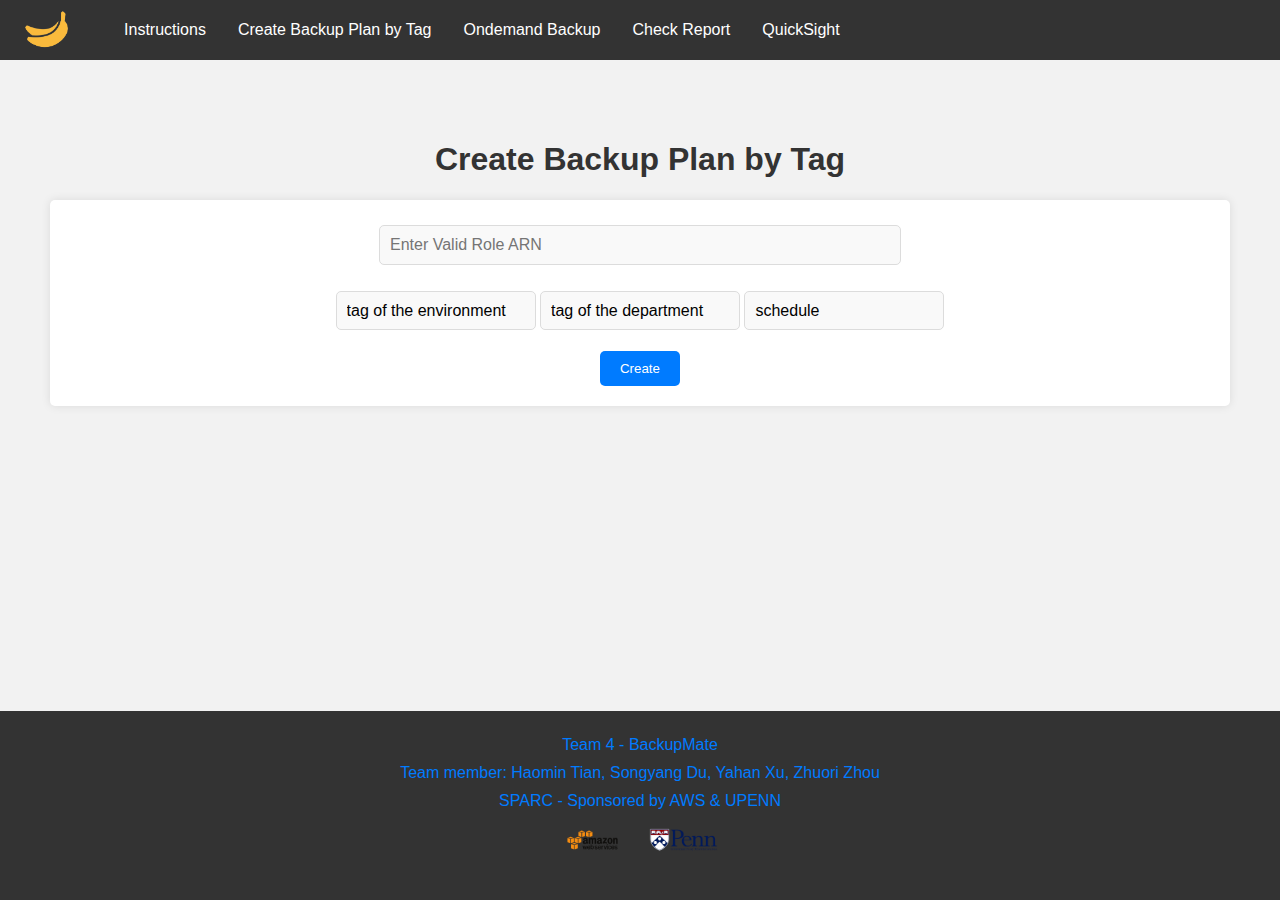
<file: index.html>
<!DOCTYPE html>
<html lang="en">

<head>
    <link rel="stylesheet" href="styles.css">
    <meta charset="UTF-8">
    <meta name="viewport" content="width=device-width, initial-scale=1.0">
    <title>Create Backup Page</title>
</head>

<body>
    <div class="navbar">
        <img src="logo.png" alt="Logo" class="logo-image">
        <a href="instruction.html">Instructions</a>
        <a href="index.html">Create Backup Plan by Tag</a>
        <a href="ondemand.html">Ondemand Backup</a>
        <a href="csv.html">Check Report</a>
        <a href="quicksight.html">QuickSight</a>
    </div>
     
    <div class="container">
        <h1>Create Backup Plan by Tag</h1>
        <form onsubmit="event.preventDefault(); submitForm();" class="backup-form">
            <input id="roleArn" type="text" placeholder="Enter Valid Role ARN" required />
            <div class="container">
                <!-- Dropdown for env tags -->
                <select id="envTag">
                    <option value="" disabled selected>tag of the environment</option>
                    <!-- Add your tag options here -->
                    <option value="dev">dev</option>
                    <option value="staging">staging</option>
                    <option value="prod">prod</option>
                </select>

                <!-- Dropdown for department tags -->
                <select id="depTag">
                    <option value="" disabled selected>tag of the department</option>
                    <!-- Add your tag options here -->
                    <option value="hr">HR</option>
                    <option value="sales">sales</option>
                    <option value="marketing">marketing</option>
                </select>

                <!-- Dropdown for backup schedule -->
                <select id="backupSchedule">
                    <option value="" disabled selected>schedule</option>
                    <!-- Add your schedule options here -->
                    <option value="6">every 6 hours</option>
                    <option value="3">every 3 hours</option>
                    <option value="1">every 1 hour</option>
                </select>
            </div>
            
            <button type="submit">Create</button>
        </form>
        <p id="result"></p>
    </div>

    <p id="responseMessage"></p>
    <script>
        async function submitForm() {
            const API_URL = "https://7f2g4rmw47.execute-api.us-east-1.amazonaws.com/createBackupPlan";
            const roleArn = document.getElementById("roleArn").value;
            const envTag = document.getElementById("envTag").value;
            const depTag = document.getElementById("depTag").value;
            const backupSchedule = document.getElementById("backupSchedule").value;
            const resultElement = document.getElementById("result");

            // Show a processing message
            resultElement.textContent = "Processing...";

            const requestOptions = {
                method: 'POST',
                headers: { 'Content-Type': 'application/json' },
                body: JSON.stringify({
                    role_arn: roleArn,
                    env: envTag,
                    dep: depTag,
                    schedule: backupSchedule
                })
            };

            try {
                const response = await fetch(API_URL, requestOptions);
                const data = await response.json();

                // Display the result message
                resultElement.textContent = data.message || "Success!";
            } catch (error) {
                // Display error message
                resultElement.textContent = "An error occurred: " + error.message;
            }
        }
    </script>
    <footer class="footer">
        <div class="footer-content">
            <p>Team 4 - BackupMate</p>
            <p>Team member: Haomin Tian, Songyang Du, Yahan Xu, Zhuori Zhou</p>
            <P>SPARC - Sponsored by AWS & UPENN</P>
            <div class="sponsor-images">
                <img src="aws.png" alt="Sponsor 1" class="sponsor-image">
                <img src="upenn.png" alt="Sponsor 2" class="sponsor-image">
                <!-- Add more sponsor images as needed -->
            </div>
        </div>
    </footer>
</body>

</html>
</file>
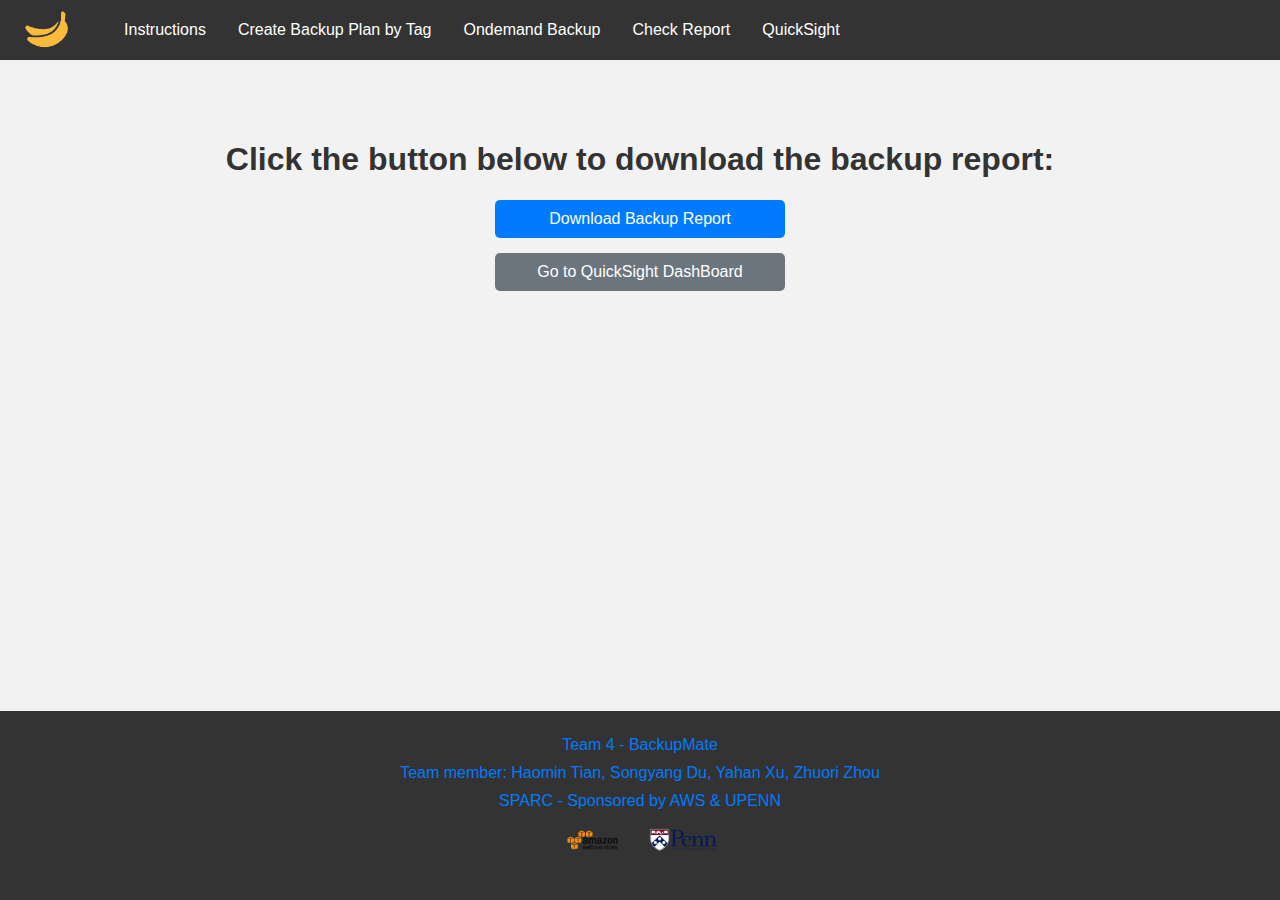
<file: csv.html>
<!DOCTYPE html>
<html>

<head>
    <link rel="stylesheet" href="styles.css">
    <meta charset="UTF-8">
    <meta name="viewport" content="width=device-width, initial-scale=1.0">
    <title>Report Page</title>
</head>

<body>
    <div class="navbar">
        <img src="logo.png" alt="Logo" class="logo-image">
        <a href="instruction.html">Instructions</a>
        <a href="index.html">Create Backup Plan by Tag</a>
        <a href="ondemand.html">Ondemand Backup</a>
        <a href="csv.html">Check Report</a>
        <a href="quicksight.html">QuickSight</a>
    </div>

    <div class="container">
        <h1>Click the button below to download the backup report:</h1>
        <!-- <p>Click the button below to download the backup report:</p> -->
        <!-- <a href=" " download="combined_backup_report.csv">Download</a>
        <a class="secondary"
            href="https://us-east-1.quicksight.aws.amazon.com/sn/accounts/235405876084/dashboards/c4c41712-5997-40f7-812b-ba6a60b3eddf?directory_alias=sparcquciksight">Go
            to QuickSight DashBoard</a> -->
        <div class="button-group">
            <a class="button-primary" href="#" download="combined_backup_report.csv">Download Backup Report</a>
            <a class="button-secondary"
                href="quicksight.html">Go to QuickSight DashBoard</a>
        </div>
    </div>
    <!-- <iframe width="1600" height="900"
        src="https://us-east-1.quicksight.aws.amazon.com/sn/embed/share/accounts/235405876084/dashboards/420bf3e9-2c59-4af2-b616-04ae03623750?directory_alias=sparcquciksight">
    </iframe> -->
    <footer class="footer">
        <div class="footer-content">
            <p>Team 4 - BackupMate</p>
            <p>Team member: Haomin Tian, Songyang Du, Yahan Xu, Zhuori Zhou</p>
            <P>SPARC - Sponsored by AWS & UPENN</P>
            <div class="sponsor-images">
                <img src="aws.png" alt="Sponsor 1" class="sponsor-image">
                <img src="upenn.png" alt="Sponsor 2" class="sponsor-image">
                <!-- Add more sponsor images as needed -->
            </div>
        </div>
    </footer>
</body>

</html>
</file>
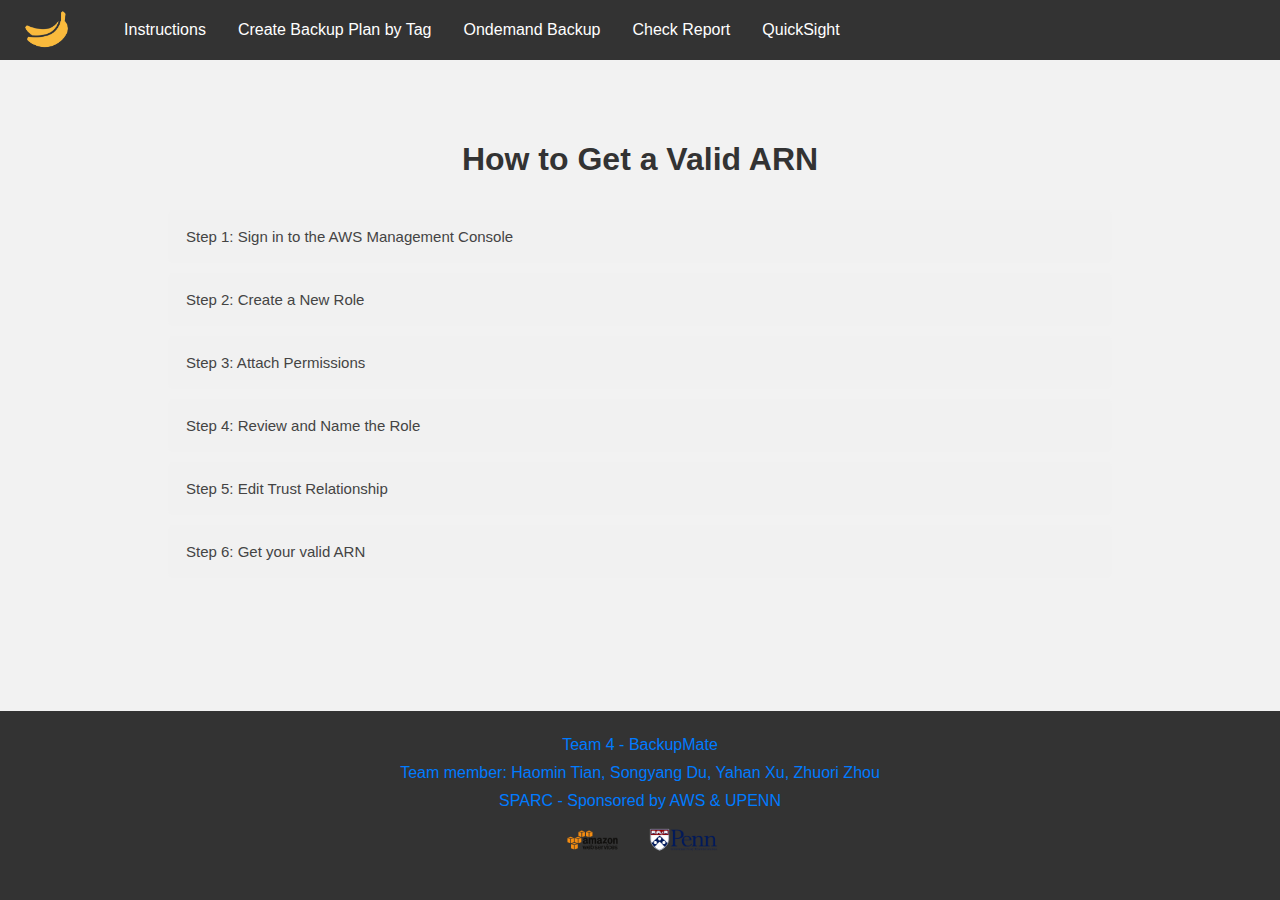
<file: instruction.html>
<!DOCTYPE html>
<html>

<head>
    <link rel="stylesheet" href="styles.css">
    <meta charset="UTF-8">
    <meta name="viewport" content="width=device-width, initial-scale=1.0">
    <title>Instruction Page</title>
    <style>
        /* Additional styles for the collapsible sections */
        .collapsible,
        .collapsible-content {
            width: 80%;
            margin: auto;
            /* This centers the elements */
        }

        .collapsible {
            background-color: #f1f1f1;
            color: #444;
            cursor: pointer;
            padding: 18px;
            border: none;
            text-align: left;
            outline: none;
            font-size: 15px;
            margin-top: 10px;
            /* Space between each collapsible button */
        }

        .collapsible-content {
            padding: 0 5px;
            display: none;
            overflow: hidden;
            background-color: #f9f9f9;
            text-align: left;
            /* This ensures that the content inside is left aligned */
            width: 80%;
            margin: auto;
            /* This centers the collapsible content itself */
        }

        .code-block {
            background-color: #f4f4f4;
            border-left: 4px solid #d1d1d1;
            font-family: "Courier New", Courier, monospace;
            overflow-x: auto;
            padding: 10px;
            white-space: pre;
            margin: 0;
            tab-size: 4;
            /* Ensures tabs are 4 spaces wide */
        }

        .active,
        .collapsible:hover {
            background-color: #555;
            color: white;
        }
    </style>
</head>

<body>
    <div class="navbar">
        <img src="logo.png" alt="Logo" class="logo-image">
        <a href="instruction.html">Instructions</a>
        <a href="index.html">Create Backup Plan by Tag</a>
        <a href="ondemand.html">Ondemand Backup</a>
        <a href="csv.html">Check Report</a>
        <a href="quicksight.html">QuickSight</a>
    </div>

    <div class="container">
        <h1>How to Get a Valid ARN</h1>

        <!-- Step 1 -->
        <button class="collapsible">Step 1: Sign in to the AWS Management Console
        </button>
        <div class="collapsible-content">
            <p>Navigate to the IAM dashboard.
                In the left navigation pane, click on Roles and then choose Create role.
            </p>
        </div>

        <!-- Step 2 -->
        <button class="collapsible">Step 2: Create a New Role</button>
        <div class="collapsible-content">
            <p>For the type of trusted entity, select Another AWS account.
                In the Account ID field, enter the account ID of our service.
                Click Next: Permissions.</p>
        </div>

        <!-- Step 3 -->
        <button class="collapsible">Step 3: Attach Permissions</button>
        <div class="collapsible-content">
            <p>Choose the permissions policies that should be attached to this role. For our backup service, you may
                need permissions related to AWS Backup and any other relevant services that we need to interact with.
                After selecting the necessary permissions, click Next: Tags (optional).
            </p>
        </div>

        <!-- Step 4 -->
        <button class="collapsible">Step 4: Review and Name the Role</button>
        <div class="collapsible-content">
            <p>In the Role name field, provide a name that follows our !!!STRICT NAMING CONVENTION!!!:
                BackupRole_[YourCompanyName]. For example, if your company's name is "TechCorp", you'd name the role
                BackupRole_TechCorp.
                In the Role description, provide a suitable description. For instance, "Role for [Your Service Name] to
                create backups."
                Review the settings and click Create role.
            </p>
        </div>

        <!-- Step 5 -->
        <button class="collapsible">Step 5: Edit Trust Relationship</button>
        <div class="collapsible-content">
            <p>After creating the role, find it in the list and click on its name.
                Navigate to the Trust relationships tab and click Edit trust relationship.
                235405876084 is the AWS account ID of our service.
                Lambda and backup are the services we will use.
                Ensure the trust relationship JSON looks similar to the following:
            </p>
            <button onclick="copyCode()">Copy Code</button>
            <pre id="codeBlock" class="code-block"><code>
                {
                    "Version": "2012-10-17",
                    "Statement": [
                        {
                            "Effect": "Allow",
                            "Principal": {
                                "Service": "backup.amazonaws.com"
                            },
                            "Action": "sts:AssumeRole"
                        },
                        {
                            "Effect": "Allow",
                            "Principal": {
                                "AWS": "arn:aws:iam::235405876084:root"
                            },
                            "Action": "sts:AssumeRole"
                        },
                        {
                            "Effect": "Allow",
                            "Principal": {
                                "Service": "lambda.amazonaws.com"
                            },
                            "Action": "sts:AssumeRole"
                        }
                    ]
                }
                
                </code></pre>
        </div>

        <!-- Step 5 -->
        <button class="collapsible">Step 6: Get your valid ARN</button>
        <div class="collapsible-content">
            <p> After you created the role correctly, you can copy the arn of the role, and use it in our services.:)
            </p>
        </div>
        
    </div>

    <footer class="footer">
        <div class="footer-content">
            <p>Team 4 - BackupMate</p>
            <p>Team member: Haomin Tian, Songyang Du, Yahan Xu, Zhuori Zhou</p>
            <P>SPARC - Sponsored by AWS & UPENN</P>
            <div class="sponsor-images">
                <img src="aws.png" alt="Sponsor 1" class="sponsor-image">
                <img src="upenn.png" alt="Sponsor 2" class="sponsor-image">
                <!-- Add more sponsor images as needed -->
            </div>
        </div>
    </footer>

    <!-- JavaScript for collapsible sections -->
    <script>
        var coll = document.getElementsByClassName("collapsible");
        var i;

        for (i = 0; i < coll.length; i++) {
            coll[i].addEventListener("click", function () {
                this.classList.toggle("active");
                var content = this.nextElementSibling;
                if (content.style.display === "block") {
                    content.style.display = "none";
                } else {
                    content.style.display = "block";
                }
            });
        }
        function copyCode() {
            let code = document.getElementById("codeBlock").innerText;
            let textArea = document.createElement("textarea");
            textArea.value = code;
            document.body.appendChild(textArea);
            textArea.select();
            document.execCommand("copy");
            document.body.removeChild(textArea);
            alert("Code copied to clipboard!");
        }

    </script>
</body>

</html>
</file>
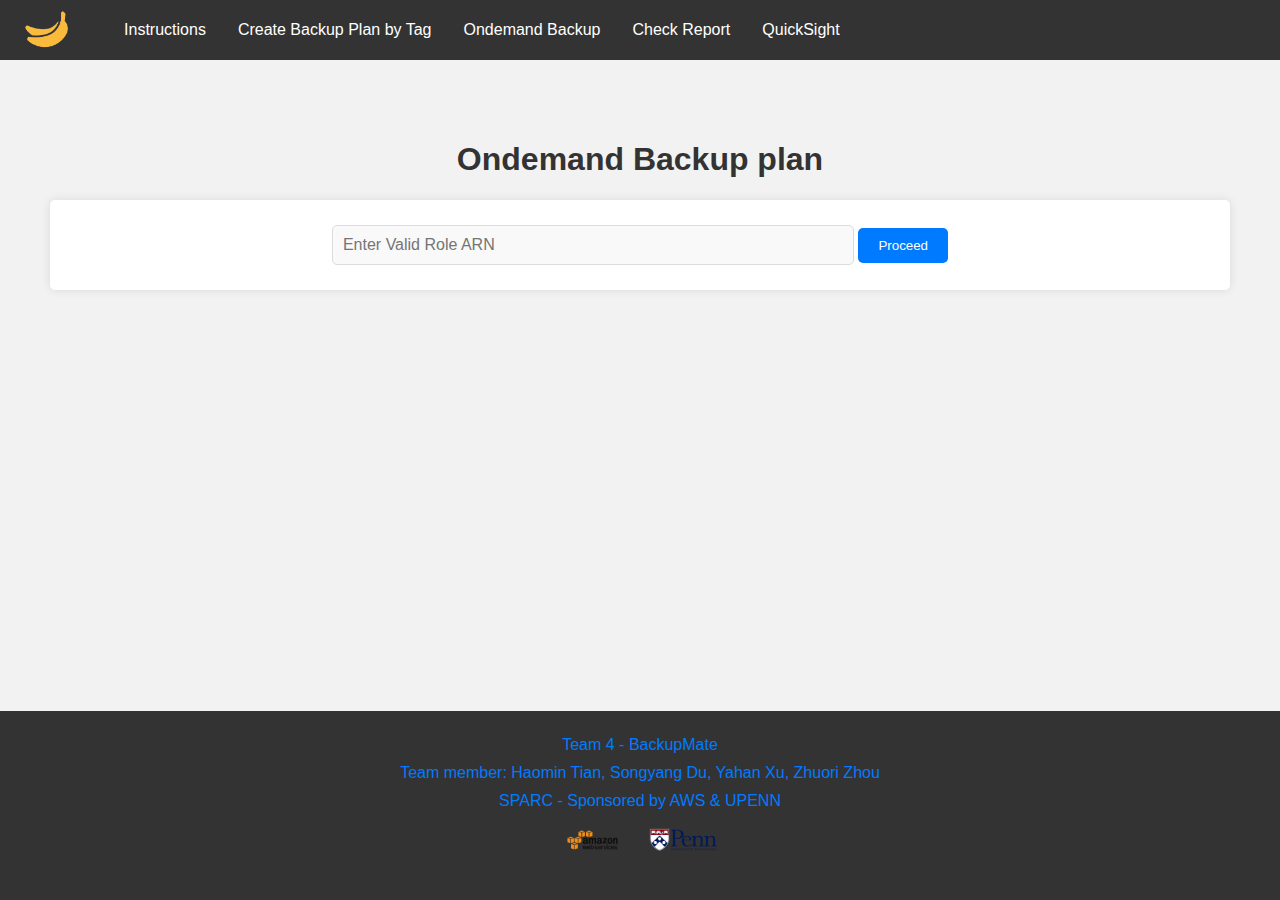
<file: ondemand.html>
<!DOCTYPE html>
<html lang="en">

<head>
    <link rel="stylesheet" href="styles.css">
    <meta charset="UTF-8">
    <meta name="viewport" content="width=device-width, initial-scale=1.0">
    <title>ondemand Page</title>
</head>

<body>
    <div class="navbar">
        <img src="logo.png" alt="Logo" class="logo-image">
        <a href="instruction.html">Instructions</a>
        <a href="index.html">Create Backup Plan by Tag</a>
        <a href="ondemand.html">Ondemand Backup</a>
        <a href="csv.html">Check Report</a>
        <a href="quicksight.html">QuickSight</a>
    </div>

    <div class="container">
        <h1>Ondemand Backup plan</h1>
        <form onsubmit="event.preventDefault(); anotherFunction();">
            <input id="roleArn" type="text" placeholder="Enter Valid Role ARN" required />
            <button type="submit">Proceed</button>
        </form>
        <p id="result"></p>
    </div>

    <p id="responseMessage"></p>
    <script>
        async function anotherFunction() {
            const API_URL = "https://qwhpg366rd.execute-api.us-east-1.amazonaws.com/ondemand_cloudwatch";
            const roleArn = document.getElementById("roleArn").value;
            const resultElement = document.getElementById("result");

            // Show a processing message
            resultElement.textContent = "Processing...";

            const requestOptions = {
                method: 'POST',
                headers: { 'Content-Type': 'application/json' },
                body: JSON.stringify({
                    role_arn: roleArn
                })
            };

            try {
                const response = await fetch(API_URL, requestOptions);
                const data = await response.json();

                // Display the result message
                resultElement.textContent = data.message || "Success!";
            } catch (error) {
                // Display error message
                resultElement.textContent = "An error occurred: " + error.message;
            }
        }
    </script>
    <footer class="footer">
        <div class="footer-content">
            <p>Team 4 - BackupMate</p>
            <p>Team member: Haomin Tian, Songyang Du, Yahan Xu, Zhuori Zhou</p>
            <P>SPARC - Sponsored by AWS & UPENN</P>
            <div class="sponsor-images">
                <img src="aws.png" alt="Sponsor 1" class="sponsor-image">
                <img src="upenn.png" alt="Sponsor 2" class="sponsor-image">
                <!-- Add more sponsor images as needed -->
            </div>
        </div>
    </footer>
</body>

</html>
</file>
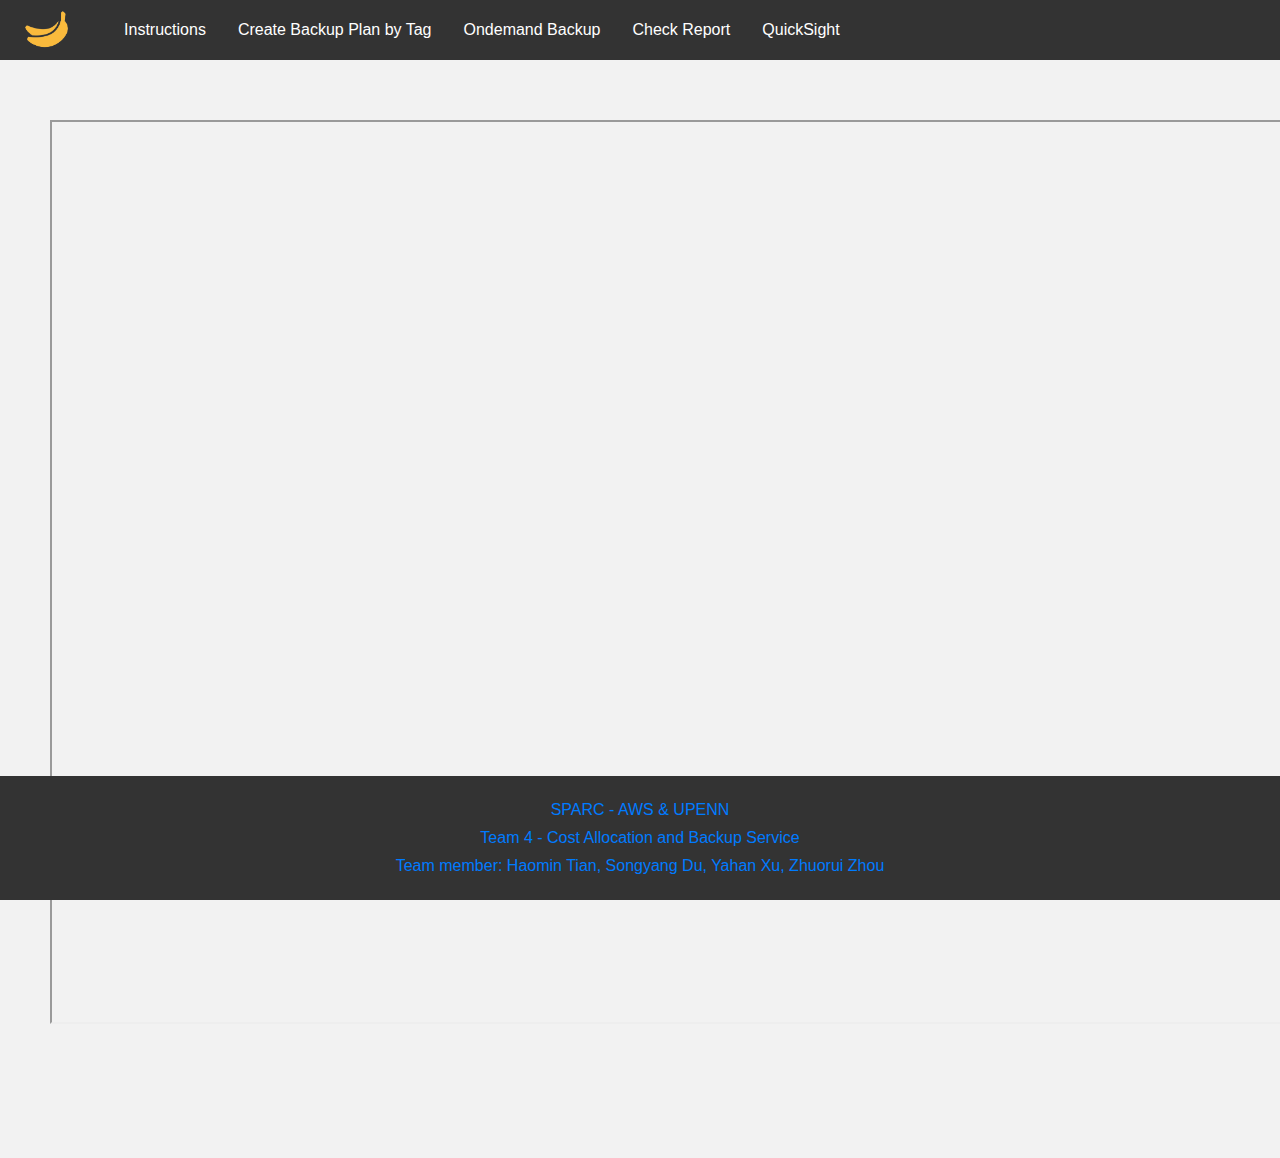
<file: quicksight.html>
<!DOCTYPE html>
<html>

<head>
    <link rel="stylesheet" href="styles.css">
    <meta charset="UTF-8">
    <meta name="viewport" content="width=device-width, initial-scale=1.0">
    <title>Report Page</title>
</head>

<body>
    <div class="navbar">
        <img src="logo.png" alt="Logo" class="logo-image">
        <a href="instruction.html">Instructions</a>
        <a href="index.html">Create Backup Plan by Tag</a>
        <a href="ondemand.html">Ondemand Backup</a>
        <a href="csv.html">Check Report</a>
        <a href="quicksight.html">QuickSight</a>
    </div>

    <iframe width="1600" height="900"
        src="https://us-east-1.quicksight.aws.amazon.com/sn/embed/share/accounts/235405876084/dashboards/420bf3e9-2c59-4af2-b616-04ae03623750?directory_alias=sparcquciksight">
    </iframe>
    <footer class="footer">
        <div class="footer-content">
            <P>SPARC - AWS & UPENN</P>
            <p>Team 4 - Cost Allocation and Backup Service</p>
            <p>Team member: Haomin Tian, Songyang Du, Yahan Xu, Zhuorui Zhou</p>
        </div>
    </footer>
</body>

</html>
</file>
<file: styles.css>
body {
    font-family: Arial, sans-serif;
    margin: 50px;
    text-align: center;
    background-color: #f2f2f2;
}

h1 {
    color: #333;
}

form {
    background-color: #fff;
    padding: 20px;
    border-radius: 5px;
    box-shadow: 0 0 10px rgba(0, 0, 0, 0.1);
}

input[type="text"] {
    padding: 10px;
    width: 300px;
    margin-bottom: 10px;
}

button {
    padding: 10px 20px;
    background-color: #007BFF;
    color: #fff;
    border: none;
    border-radius: 5px;
    cursor: pointer;
    transition: background-color 0.3s;
}

button:hover {
    background-color: #0056b3;
}

p {
    margin-top: 20px;
    color: #007BFF;
}
/* Styles for the form */
.backup-form {
    display: flex;
    flex-direction: column;
    align-items: center;  /* Centers all direct children horizontally */
    gap: 1rem;  /* this will add space between every direct child of the form */
}

/* Styles for input boxes */
.input-box {
    padding: 0.5rem; /* Adds some space inside the input box for text */
    width: 100%; /* Makes the input span the full width of its container */
    max-width: 400px; /* Sets a max-width to prevent it from being too wide */
}

/* Styles for dropdowns */
.dropdown-container {
    display: flex;
    gap: 1rem;  /* Adds space between the dropdowns */
    width: 100%; /* Makes the container span the full width of its parent */
    justify-content: center; /* Centers the dropdowns within the container */
    max-width: 400px; /* Sets a max-width to prevent it from being too wide */
}

.dropdown {
    padding: 0.5rem;  /* Adds some space inside the dropdown */
    flex: 1;  /* Makes sure dropdowns take equal width */
}

/* Styles for the submit button */
.submit-button {
    padding: 0.5rem 1rem;  /* Adds some space inside the button */
    width: auto; /* Allows the button to size based on its content */
}

body {
    font-family: Arial, sans-serif;
}

/*  */

.navbar a {
    float: left;
    display: block;
    color: white;
    text-align: center;
    padding: 14px 16px;
    text-decoration: none;
}

.navbar a:hover {
    background-color: #ddd;
    color: black;
}
.navbar {
    background-color: #333;
    overflow: hidden;
    width: 100%;          /* Make it cover the entire width of the page */
    height: 60px;         /* Adjust this value to give more height to the navbar */
    line-height: 60px;    /* Adjust this to vertically center the links in the navbar */
    position: fixed;      /* This will keep the navbar at the top even when you scroll */
    top: 0;               /* Position it at the top */
    left: 0;              /* Position it at the left */
    z-index: 1000;        /* Ensure it's above other elements */
}

body {
    font-family: Arial, sans-serif;
    padding-top: 70px;    /* This ensures that your content begins below the navbar */
}

.footer {
    background-color: #333;
    color: #fff;
    text-align: center;
    padding: 20px 0;
    position: fixed;
    bottom: 0;
    left: 0;
    width: 100%;
    z-index: 1000;  /* Make sure it stays on top */
}

.footer-content p {
    margin: 0;    /* Remove default paragraph spacing */
    padding: 5px;
}

body {
    /* other styles... */

    /* Add padding to the bottom to ensure your page content doesn't get obscured by the footer */
    padding-bottom: 80px; 
}
/* Button Group */

.button-group {
    display: flex;
    flex-direction: column;
    align-items: center;    /* Center the buttons horizontally since the flex direction is column */
    gap: 15px;  /* Creates space between buttons */
}

.button-primary, .button-secondary {
    display: inline-block;
    padding: 10px 20px;
    text-decoration: none;
    border-radius: 5px;
    font-size: 16px;
    transition: background-color 0.3s ease;
    text-align: center;
    width: 250px;
}

.button-primary {
    background-color: #007BFF;
    color: white;
}

.button-secondary {
    background-color: #6c757d;
    color: white;
}

.button-primary:hover {
    background-color: #0056b3;
}

.button-secondary:hover {
    background-color: #5a6268;
}

.logo-image {
    height: 60px; /* Adjust as needed */
    margin-right: 15px; /* Adds some space between the logo and the navbar */
}

.navbar {
    display: flex;
    align-items: center;
    /* If you have other styles for navbar, keep them */
}

.sponsor-images {
    display: flex;
    justify-content: center; /* Centers the images horizontally */
    margin-bottom: 15px; /* Add some space between images and footer text */
}

.sponsor-image {
    height: 50px; /* Adjust this as needed */
    margin: 0 10px; /* Adds some spacing between images */
}

/* Container around the selects to position them */
.container {
    position: relative;
}

/* Style the dropdown select box */
select {
    font-size: 16px; 
    width: 200px;  /* adjust as needed */
    padding: 10px;
    border-radius: 5px;
    border: 1px solid #dcdcdc; 
    appearance: none;  /* Remove default appearance */
    -webkit-appearance: none; 
    -moz-appearance: none;
    background-color: #f9f9f9; 
    cursor: pointer;
    margin: 5px 0;  /* Spacing between dropdowns */
}

/* Add a custom arrow to indicate it's a dropdown */
select:after {
    content: "\25BC"; 
    position: absolute;
    top: 50%;
    right: 10px;
    transform: translateY(-50%);
    pointer-events: none; 
}

/* Style the dropdown options */
select option {
    padding: 8px 10px; 
}

/* Style for the input box */
input[type="text"] {
    font-size: 16px;
    width: 500px;  /* adjust as needed */
    padding: 10px;
    border-radius: 5px;
    border: 1px solid #dcdcdc;
    background-color: #f9f9f9;
    margin: 5px 0;  /* Spacing between the input and surrounding elements */
    transition: border 0.3s;  /* Smooth transition for the border color */
}

/* Enhance the look on focus */
input[type="text"]:focus {
    border-color: #007BFF;  /* Change this to your preferred color */
    outline: none;  /* Removes the default browser outline */
}
</file>
